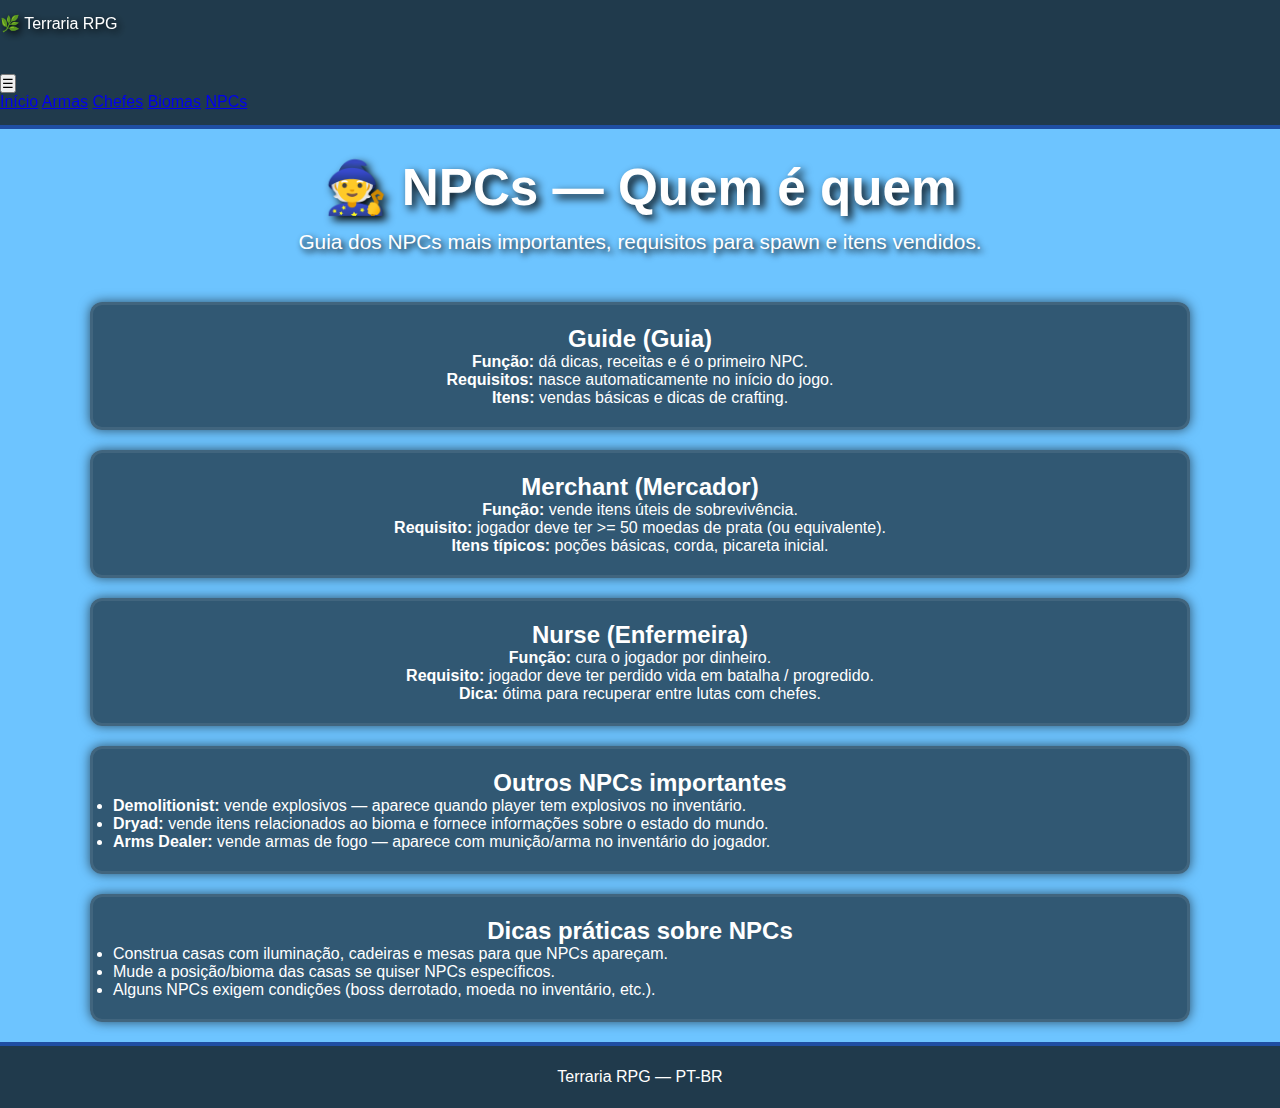
<file: npcs.html>
<!DOCTYPE html>
<html lang="pt-BR">
<head>
  <meta charset="utf-8" />
  <meta name="viewport" content="width=device-width, initial-scale=1" />
  <title>NPCs — Terraria RPG</title>
  <link rel="stylesheet" href="index.css" />
</head>
<body>

<header class="header">
  <div class="logo">🌿 Terraria RPG</div>
  <button id="menu-btn" class="menu-btn">☰</button>

  <nav id="menu" class="nav">
    <a href="index.html">Início</a>
    <a href="armas.html">Armas</a>
    <a href="chefes.html">Chefes</a>
    <a href="biomas.html">Biomas</a>
    <a href="npcs.html">NPCs</a>
  </nav>
</header>

<main>
  <section class="hero" style="padding:28px 20px;">
    <h1>🧙 NPCs — Quem é quem</h1>
    <p>Guia dos NPCs mais importantes, requisitos para spawn e itens vendidos.</p>
  </section>

  <section class="card" style="max-width:1100px;margin:20px auto;">
    <h2>Guide (Guia)</h2>
    <p><strong>Função:</strong> dá dicas, receitas e é o primeiro NPC.</p>
    <p><strong>Requisitos:</strong> nasce automaticamente no início do jogo.</p>
    <p><strong>Itens:</strong> vendas básicas e dicas de crafting.</p>
  </section>

  <section class="card" style="max-width:1100px;margin:20px auto;">
    <h2>Merchant (Mercador)</h2>
    <p><strong>Função:</strong> vende itens úteis de sobrevivência.</p>
    <p><strong>Requisito:</strong> jogador deve ter >= 50 moedas de prata (ou equivalente).</p>
    <p><strong>Itens típicos:</strong> poções básicas, corda, picareta inicial.</p>
  </section>

  <section class="card" style="max-width:1100px;margin:20px auto;">
    <h2>Nurse (Enfermeira)</h2>
    <p><strong>Função:</strong> cura o jogador por dinheiro.</p>
    <p><strong>Requisito:</strong> jogador deve ter perdido vida em batalha / progredido.</p>
    <p><strong>Dica:</strong> ótima para recuperar entre lutas com chefes.</p>
  </section>

  <section class="card" style="max-width:1100px;margin:20px auto;">
    <h2>Outros NPCs importantes</h2>
    <ul style="text-align:left;">
      <li><strong>Demolitionist:</strong> vende explosivos — aparece quando player tem explosivos no inventário.</li>
      <li><strong>Dryad:</strong> vende itens relacionados ao bioma e fornece informações sobre o estado do mundo.</li>
      <li><strong>Arms Dealer:</strong> vende armas de fogo — aparece com munição/arma no inventário do jogador.</li>
    </ul>
  </section>

  <section class="card" style="max-width:1100px;margin:20px auto;">
    <h2>Dicas práticas sobre NPCs</h2>
    <ul style="text-align:left;">
      <li>Construa casas com iluminação, cadeiras e mesas para que NPCs apareçam.</li>
      <li>Mude a posição/bioma das casas se quiser NPCs específicos.</li>
      <li>Alguns NPCs exigem condições (boss derrotado, moeda no inventário, etc.).</li>
    </ul>
  </section>

</main>

<footer class="footer">Terraria RPG — PT-BR</footer>

<script src="index.js"></script>
</body>
</html>
</file>
<file: index.css>
/* ============================
   TEMA TERRARIA FINAL
   FUNDO ANIMADO + PIXEL ART
============================ */

/* RESET */
* {
  margin: 0;
  padding: 0;
  box-sizing: border-box;
}

body {
  font-family: "Trebuchet MS", sans-serif;
  color: white;
  overflow-x: hidden;
  image-rendering: pixelated;
  background: #6dc4ff;
}

/* ============================
   CAMADAS DO FUNDO
============================ */

.bg-layer {
  position: fixed;
  width: 300%;
  height: 100%;
  left: 0;
  top: 0;
  background-repeat: repeat-x;
  background-size: cover;
  image-rendering: pixelated;
  z-index: -10;
}

/* Céu */
#bg-sky {
  background-image: url("https://i.imgur.com/0Z3K7Yt.png");
  animation: moveSky 140s linear infinite;
}

/* Montanhas */
#bg-mountains {
  background-image: url("https://i.imgur.com/Vua5tYo.png");
  background-size: auto 260px;
  background-position: bottom;
  animation: moveMountains 60s linear infinite;
}

/* Árvores */
#bg-trees {
  background-image: url("https://i.imgur.com/iPAJq8j.png");
  background-size: auto 300px;
  background-position: bottom;
  animation: moveTrees 30s linear infinite;
}

/* Nuvens */
.cloud {
  position: fixed;
  width: 200px;
  image-rendering: pixelated;
  opacity: 0.9;
  z-index: -3;
  animation: cloudMove 55s linear infinite;
}

/* ============================
   ANIMAÇÕES PARALLAX
============================ */

@keyframes moveSky {
  0% { transform: translateX(0); }
  100% { transform: translateX(-33%); }
}

@keyframes moveMountains {
  0% { transform: translateX(0); }
  100% { transform: translateX(-66%); }
}

@keyframes moveTrees {
  0% { transform: translateX(0); }
  100% { transform: translateX(-100%); }
}

@keyframes cloudMove {
  0% { transform: translateX(-600px); }
  100% { transform: translateX(150vw); }
}

/* =============================
   HEADER
============================= */

.header {
  background: rgba(0, 0, 0, 0.7);
  border-bottom: 4px solid #1f4ea3;
  padding: 14px 0;
  position: sticky;
  top: 0;
  z-index: 10;
}

.header-container {
  width: 90%;
  margin: auto;
  display: flex;
  justify-content: space-between;
  align-items: center;
}

.logo {
  height: 60px;
  image-rendering: pixelated;
  filter: drop-shadow(3px 3px 4px #000);
}

/* MENU */
.menu {
  display: flex;
  gap: 12px;
}

.menu a {
  padding: 10px 16px;
  background: #4e8ed8;
  border: 3px solid #1b4d89;
  border-radius: 8px;
  color: #fffbb3;
  font-weight: bold;
  text-decoration: none;
  text-shadow: 2px 2px 3px #000;
  transition: 0.2s;
}

.menu a:hover,
.menu a.active {
  background: #2f66b8;
  transform: scale(1.08);
}

/* =============================
   HERO
============================= */

.hero {
  text-align: center;
  padding: 100px 20px 60px;
}

.hero h1 {
  font-size: 3.2rem;
  text-shadow: 4px 4px 8px #000;
}

.hero p {
  margin-top: 12px;
  font-size: 1.3rem;
  text-shadow: 3px 3px 6px #000;
}

/* =============================
   CARDS
============================= */

.cards {
  width: 90%;
  margin: 40px auto;
  display: grid;
  grid-template-columns: repeat(auto-fit, minmax(230px, 1fr));
  gap: 25px;
}

.card {
  padding: 20px;
  background: rgba(0,0,0,0.55);
  border: 3px solid rgba(255,255,255,0.08);
  border-radius: 12px;
  text-align: center;
  text-decoration: none;
  color: white;
  box-shadow: 0 0 12px rgba(0,0,0,0.6);
  transition: 0.25s;
}

.card:hover {
  transform: translateY(-6px) scale(1.03);
  background: rgba(0,0,0,0.75);
}

/* =============================
   SOBRE
============================= */

.sobre {
  padding: 50px 20px;
}

.sobre-box {
  width: 90%;
  max-width: 900px;
  margin: auto;
  background: rgba(0,0,0,0.55);
  border-radius: 14px;
  border: 3px solid rgba(255,255,255,0.08);
  padding: 26px;
  box-shadow: 0 0 18px rgba(0,0,0,0.5);
}

.sobre-box h2 {
  text-align: center;
  margin-bottom: 12px;
  font-size: 2.1rem;
  text-shadow: 3px 3px 6px #000;
}

/* =============================
   FOOTER
============================= */

.footer {
  text-align: center;
  padding: 22px;
  background: rgba(0,0,0,0.7);
  border-top: 4px solid #1f4ea3;
}
</file>
